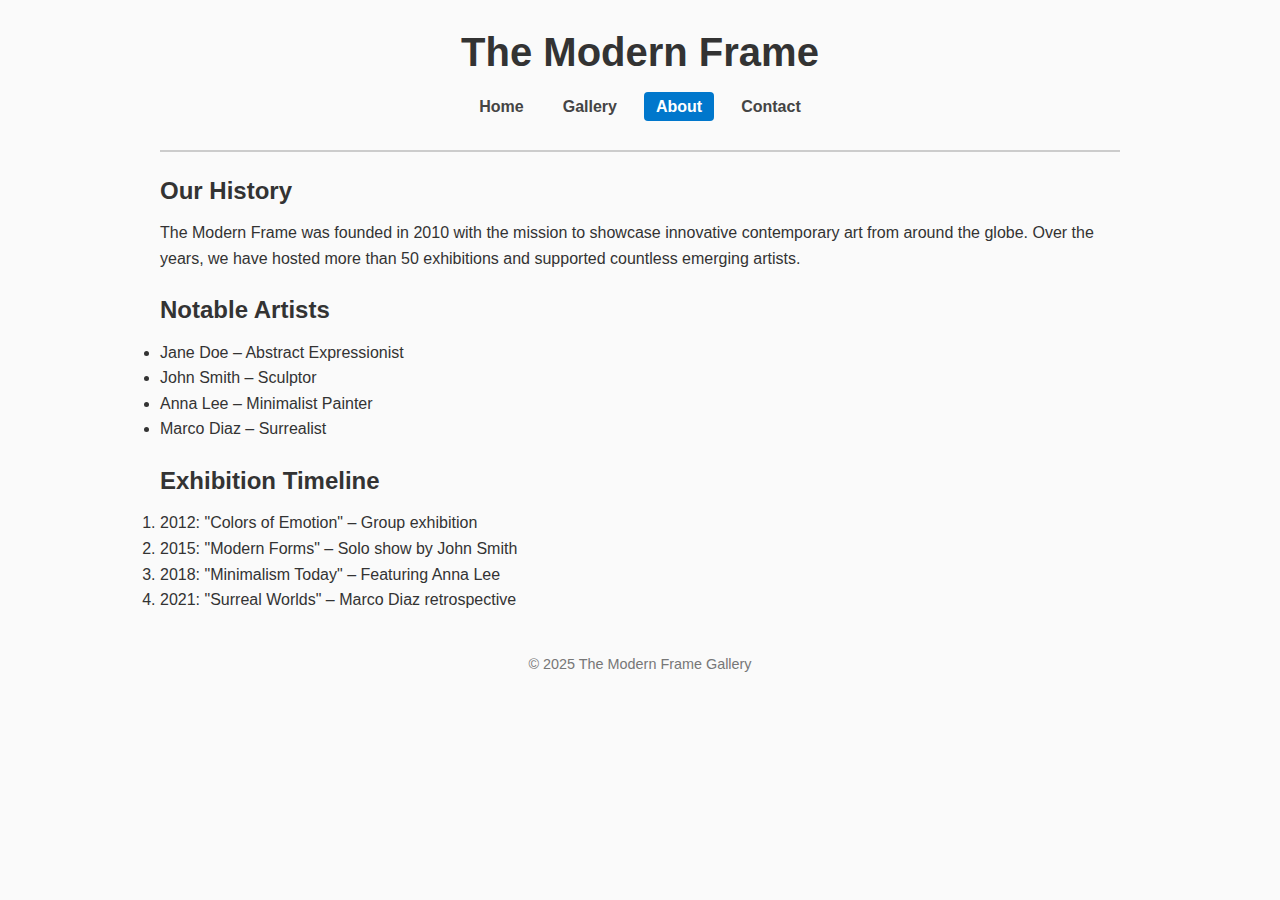
<file: about.html>
<!DOCTYPE html>
<html lang="en">
<head>
    <meta charset="UTF-8" />
    <meta name="viewport" content="width=device-width, initial-scale=1" />
    <title>The Modern Frame - About</title>
    <link rel="stylesheet" href="css/styles.css" />
</head>
<body>
    <header>
        <h1>The Modern Frame</h1>
        <nav>
            <ul class="nav-menu">
                <li><a href="index.html">Home</a></li>
                <li><a href="gallery.html">Gallery</a></li>
                <li><a href="about.html"class="active">About</a></li>
                <li><a href="contact.html">Contact</a> </a></li>
            </ul>
        </nav>
        
    </header>

    <main>
        <section class="history">
            <h2>Our History</h2>
            <p>The Modern Frame was founded in 2010 with the mission to showcase innovative contemporary art from around the globe. Over the years, we have hosted more than 50 exhibitions and supported countless emerging artists.</p>
        </section>

        <section class="artists">
            <h2>Notable Artists</h2>
            <ul>
                <li>Jane Doe – Abstract Expressionist</li>
                <li>John Smith – Sculptor</li>
                <li>Anna Lee – Minimalist Painter</li>
                <li>Marco Diaz – Surrealist</li>
            </ul>
        </section>

        <section class="timeline">
            <h2>Exhibition Timeline</h2>
            <ol>
                <li>2012: "Colors of Emotion" – Group exhibition</li>
                <li>2015: "Modern Forms" – Solo show by John Smith</li>
                <li>2018: "Minimalism Today" – Featuring Anna Lee</li>
                <li>2021: "Surreal Worlds" – Marco Diaz retrospective</li>
            </ol>
        </section>
    </main>

    <footer>
        <p>&copy; 2025 The Modern Frame Gallery</p>
    </footer>
</body>
</html>
</file>
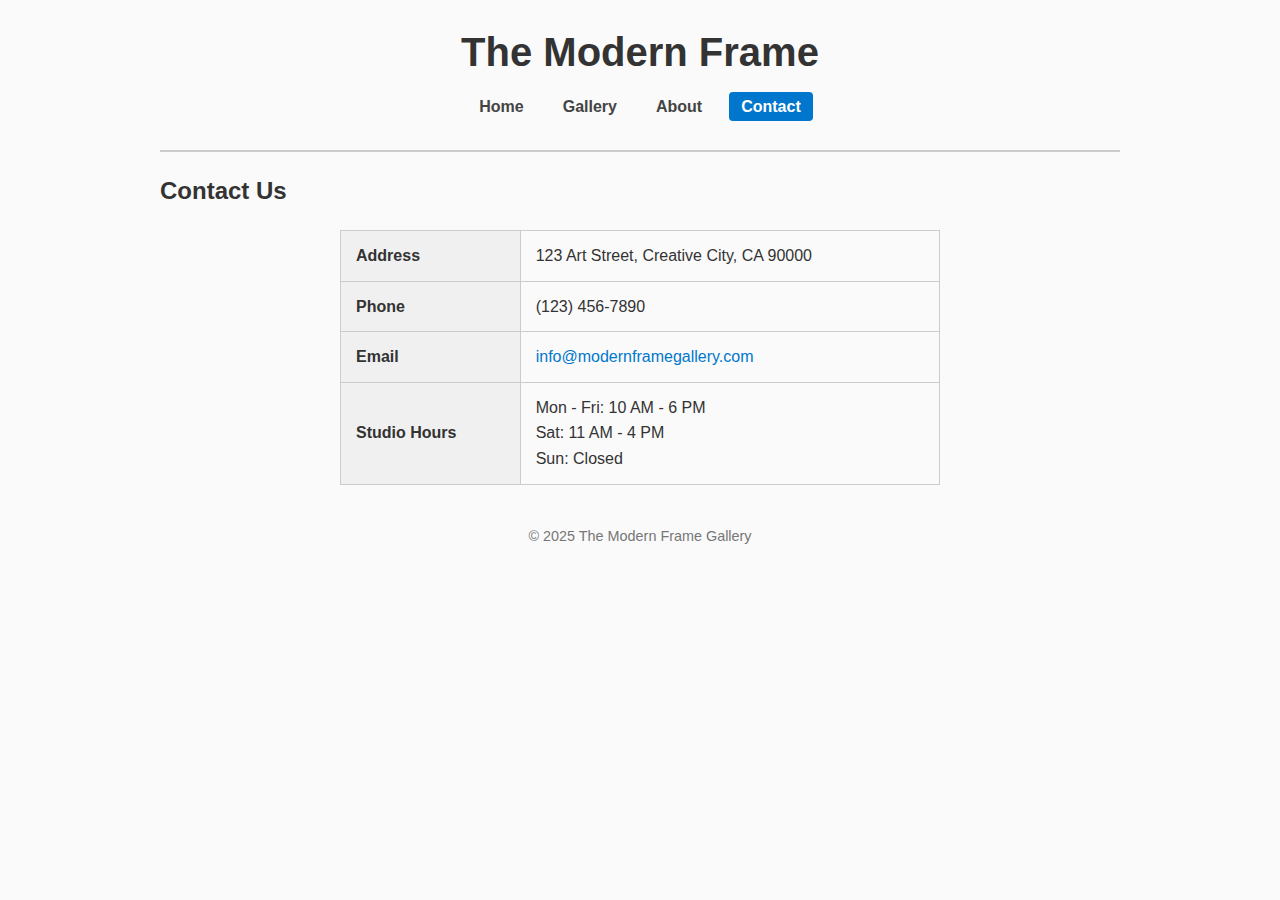
<file: contact.html>
<!DOCTYPE html>
<html lang="en">
<head>
    <meta charset="UTF-8" />
    <meta name="viewport" content="width=device-width, initial-scale=1" />
    <title>The Modern Frame - Contact</title>
    <link rel="stylesheet" href="css/styles.css" />
</head>
<body>
    <header>
        <h1>The Modern Frame</h1>
        <nav>
            <ul class="nav-menu">
                <li><a href="index.html">Home</a></li>
                <li><a href="gallery.html">Gallery</a></li>
                <li><a href="about.html">About</a></li>
                <li><a href="contact.html" class="active">Contact</a></li>
            </ul>
        </nav>
        
    </header>

    <main>
        <section class="contact-info">
            <h2>Contact Us</h2>
            <table>
                <tr>
                    <th>Address</th>
                    <td>123 Art Street, Creative City, CA 90000</td>
                </tr>
                <tr>
                    <th>Phone</th>
                    <td>(123) 456-7890</td>
                </tr>
                <tr>
                    <th>Email</th>
                    <td><a href="mailto:info@modernframegallery.com">info@modernframegallery.com</a></td>
                </tr>
                <tr>
                    <th>Studio Hours</th>
                    <td>Mon - Fri: 10 AM - 6 PM<br />Sat: 11 AM - 4 PM<br />Sun: Closed</td>
                </tr>
            </table>
        </section>
    </main>

    <footer>
        <p>&copy; 2025 The Modern Frame Gallery</p>
    </footer>
</body>
</html>
</file>
<file: css/styles.css>
/* Reset and base styles */
* {
    box-sizing: border-box;
    margin: 0;
    padding: 0;
}

body {
    font-family: 'Segoe UI', Tahoma, Geneva, Verdana, sans-serif;
    background-color: #fafafa;
    color: #333;
    line-height: 1.6;
    max-width: 1000px;
    margin: 0 auto;
    padding: 20px;
}

header {
    text-align: center;
    padding-bottom: 20px;
    border-bottom: 2px solid #ccc;
}

.nav-menu {
    list-style: none;
    display: flex;
    justify-content: center;
    gap: 15px;
    margin-bottom: 10px;
}

.nav-menu a {
    text-decoration: none;
    color: #444;
    font-weight: 600;
    padding: 6px 12px;
    border-radius: 4px;
}

.nav-menu a:hover,
.nav-menu a.active {
    background-color: #0077cc;
    color: white;
}

h1 {
    font-size: 2.5rem;
    margin-bottom: 10px;
}

h2 {
    margin: 20px 0 10px;
}

.art-grid {
    display: flex;
    flex-wrap: wrap;
    gap: 20px;
    justify-content: center;
}

.art-piece {
    background: white;
    border: 1px solid #ddd;
    padding: 10px;
    width: 220px;
    text-align: center;
    box-shadow: 0 2px 5px rgba(0,0,0,0.1);
}

.art-piece img {
    max-width: 100%;
    height: auto;
    display: block;
    margin-bottom: 10px;
}

footer {
    text-align: center;
    margin-top: 40px;
    font-size: 0.9rem;
    color: #777;
}

/* Contact table styling */
table {
    border-collapse: collapse;
    width: 100%;
    max-width: 600px;
    margin: 20px auto;
}

th, td {
    border: 1px solid #ccc;
    padding: 12px 15px;
    text-align: left;
}

th {
    background-color: #f0f0f0;
    width: 30%;
}

a {
    color: #0077cc;
    text-decoration: none;
}

a:hover {
    text-decoration: underline;
}
</file>
